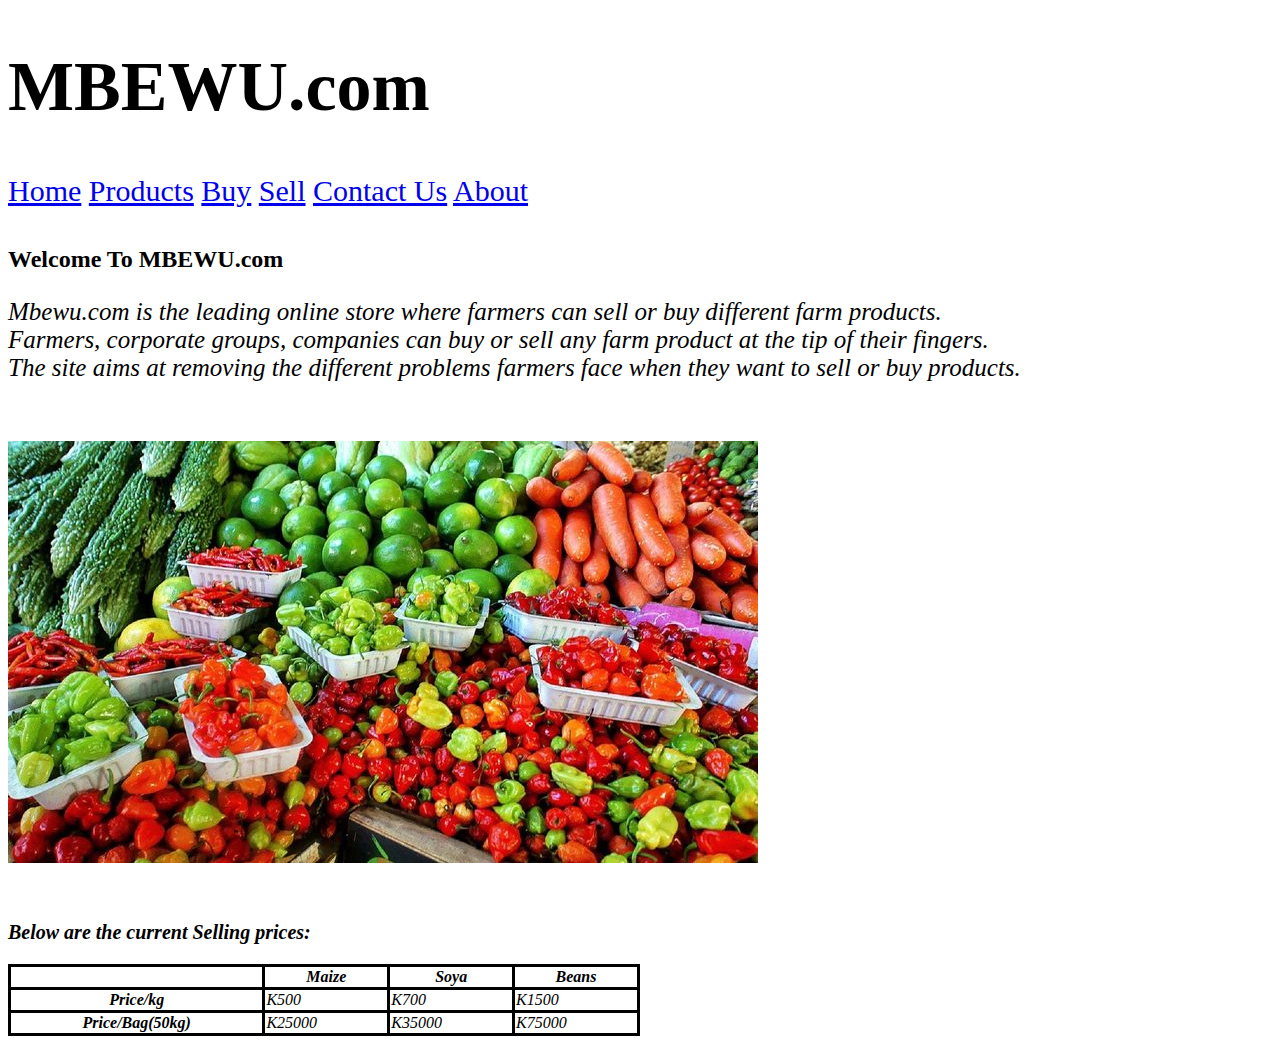
<file: first commit/index.html>
<!DOCTYPE html>
<html>
<head>
    <meta name="viewpoint" content="width=device-width,initial-scale=1">
    <style>
        table, tr, th, td {
            border:solid black;
            border-collapse:collapse;
        }
        .topnav {
            font-size:30px;
        }
    </style>
<title>mbewu.com</title>
</head>
<body>
    <h1 style="font-size:70px; font-family:'roboto';">MBEWU.com</h1>
    <div class="topnav">
        <a href="home" target="_self">Home</a>
        <a href="Profile" target="_self">Products</a>
        <a href="buy" target="_self">Buy</a>
        <a href="sell" target="_self">Sell</a>
        <a href="contact" target="_self">Contact  Us</a>
        <a href="about" target="_self">About</a>
    </div>
    <br>
    <h2>Welcome To MBEWU.com</h2>
    <p style="font-size:25px"><i>Mbewu.com is the leading online store where farmers can sell or buy different farm products.<br> Farmers, corporate groups, companies can buy or sell any farm product at the tip of their fingers.<br> The site aims at removing the different problems farmers face when they want to sell or buy products.<i> </p>
    <br>
<p>
     
        <img src="farmers-market-1329008.jpg" alt="farm products">
</p>
    <br>
        
        <p>
            <h3 style="font-size:20px">Below are the current Selling prices: </h3>
            <table style="width:50%">
                <tr>
                    <th></th>
                    <th> Maize </th>
                    <th> Soya </th>
                    <th>Beans </th>
                </tr>
                <tr>
                    <th>Price/kg</th>
                    <td>K500</td>
                    <td>K700</td>
                    <td>K1500</td>
                </tr>
                <tr>
                    <th>Price/Bag(50kg)</th>
                    <td>K25000</td>
                    <td>K35000</td>
                    <td>K75000 </td>
                </tr>
            </table>
        </p>
</body>
</html>
</file>
